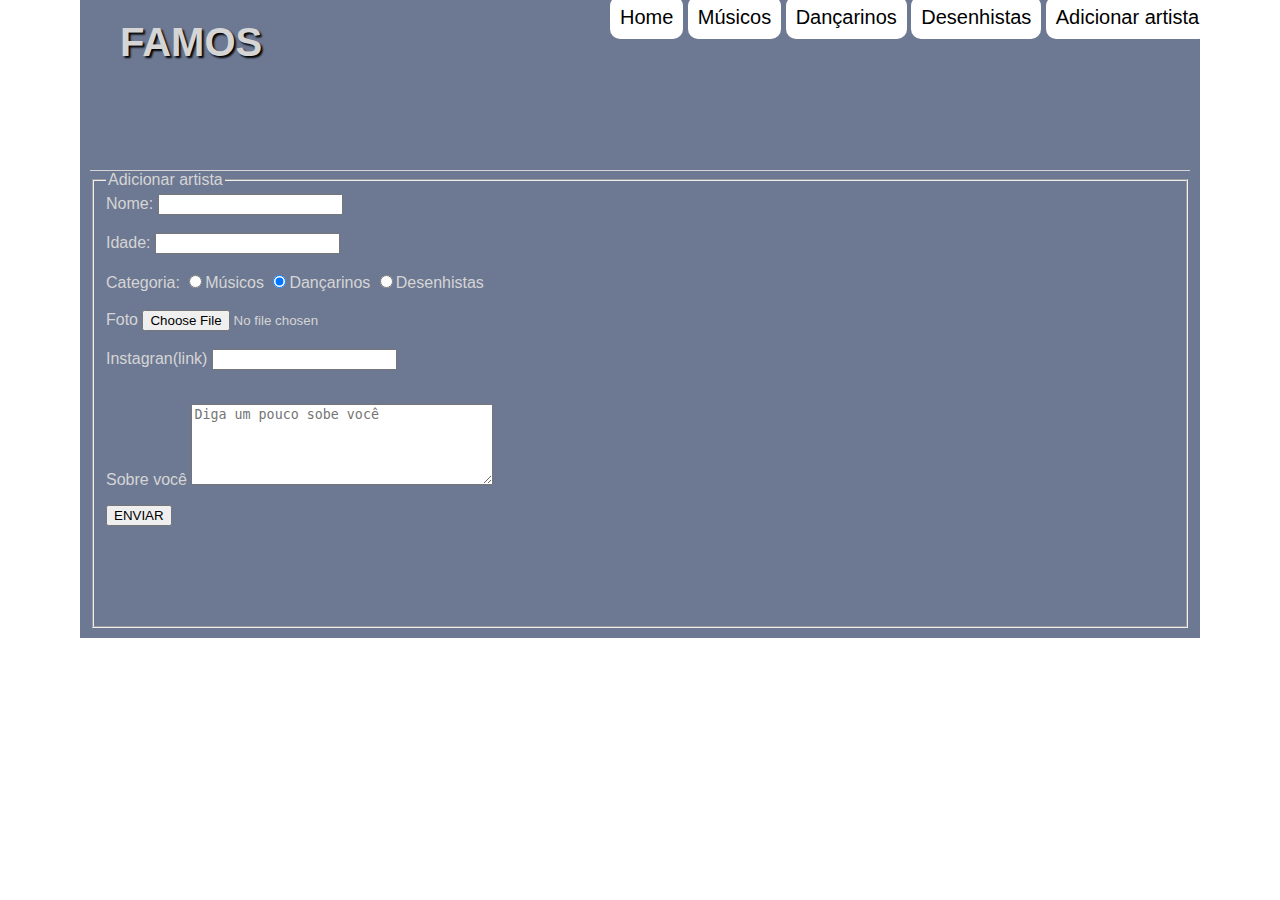
<file: add.html>
<!DOCTYPE html>
<html lang="pt-br">
<head>
    <meta charset="UTF-8">
    <meta name="viewport" content="width=device-width, initial-scale=1.0">
    <title>FAMOS.com</title>
    <link rel="stylesheet" type="text/css" href="estilo.css">
</head>
<body>
    <div id="interface">
        <header id="cabecalho">
            <h1>FAMOS</h1>
            
            <nav id="menu">
            <ul>
                <a href="index.html"><li>Home</li></a>
                <a href="musicos.html"><li>Músicos</li></a>
                <a href="dancarinos.html"><li>Dançarinos</li></a>
                <a href="desenhistas.html"><li>Desenhistas</li></a>
                <a href="add.html"><li>Adicionar artista</li></a>
            </ul>
        </nav>
        </header>
 <section>
        <form method="POST" id="fContato">
        <fieldset id="add">  
            <legend>Adicionar artista</legend>
            <label>Nome:</label>
            <input type="name">
            <br>
            <br>
            <label>Idade:</label>
            <input type="age">
            <br>
            <br>
            <label>Categoria:</label>
            <input type="radio" name="opcao" value="selectA" checked>Músicos
            <input type="radio" name="opcao" value="selectA" checked>Dançarinos
            <input type="radio" name="opcao" value="selectC">Desenhistas
            <br>
            <br>
            <label>Foto</label>
            <input type="file">  
            <br>
            <br>
            <label>Instagran(link)</label>         
            <input type="text">
            <br>
            <br>
            <p><label for="cMsg">Sobre você</label>
            <textarea name="tMsg" id="cMsg" cols="35" rows="5" placeholder="Diga um pouco sobe você"></textarea></p>

        <input type="button" name="tEnviar" value="ENVIAR"/>
    </form>
       <br><br><br><br><br><br>
    </section>
       
        <script type="text/javascript" src="jsdapag.js"></script>
</body>
</html>
</file>
<file: estilo.css>
@charset "UTF-8";
@import url('https://fonts.googleapis.com/css2?family=Sriracha&display=swap');
body{
    background-color: ##d5d5d5;
    font-family: Arial, sans-serif;
    color: #d5d5d5;
}

div#interface{
    width: 1100px;
    background-color: #6d7993;
    margin: -25px auto 10px auto;
    padding: 10px;
}

header#cabecalho{
    height: 150px;
    border-bottom: 1px solid #d5d5d5;

}

header#cabecalho h1{
  font-size: 30pt;
   margin-bottom: 0px;
   padding-bottom: 0px;
   margin-left: 30px;
   color: #d5d5d5;
   text-shadow: 2px 2px 2px black;
}

header#cabecalho h2{
    font-size: 30pt;
    margin-top: 0px;
    padding-top: 0px;
    margin-left: 50px;
    color: #d5d5d5;
    text-shadow: 2px 2px 2px black;
 }
nav#menu{
   display: block;
}

 nav#menu ul{
     list-style: none;
     position: absolute;
	top: -20px;
	left: 570px;
 }

 nav#menu li{
     font-size: 15pt;
     background-color:white;
     border-radius: 10px;
    display: inline-block;
     padding: 10px;
 }

 nav#menu a{
     text-decoration: none;
     color: black;
 }
 
 nav#menu li:hover{
     background-color: #606060;
 }

 nav#menu a:hover {
     color:#ffffff ;
    
 }
 section p#bc{
     color:#d5d5d5;
     font-size: 15pt;
     padding-left: 5px;
     text-shadow: 2px 2px 2px black;
 }

section p#info{
    font-size: 15pt;
}

 section hgroup{
     margin: 10px;
    display: block;
    position: absolute;
    top: 320px;
    left: 350px;
    text-shadow: 1px 1px 2px rgba(0,0,0,0.5);
    text-shadow: 2px 2px 2px black;
 }

 section h1, {
     padding: 0px;
     margin: 0px;
 }

 section img#perfil{
     margin: 10px;
     border: 5px solid white ;
	 box-shadow: 4px 4px 5px rgba(0,0,0,.4);
	 margin-bottom: 20px;
 }

 #link span{
	 background-color: rgba(0, 0,0,0.3);
	 font-size: 15pt;
	 padding: 5px;
	 margin-left: 30px;
	 margin-top: 20px;
 }

 #link a span{
	 text-decoration: none;
	 color: white;
 }

 fieldset#mensagem {
	background: url(imagens/icone-mensagem.png) no-repeat 95% 95%;
	margin: 30px;
	margin-bottom: 5px;

}

figure.foto-legenda{
    position: relative;
    display: block;
    margin: 30px auto 10px auto;
    border: 8px solid rgb(255, 255, 255);
    border-radius: 20px;
    box-shadow: 1px 1px 4px black;
    padding: 0px;
    width: 500px;
    height: 300px;
}
figure.foto-legenda figcaption {
	opacity: 0;
	position: absolute;
	top: 0px;
	background-color: rgba(0, 0, 0, .4);
	color: white;
	width: 100%;
	height: 100%;
	padding: 10px;
	box-sizing: border-box;	
	transition: opacity 1s;
}
figure.foto-legenda:hover figcaption {
	opacity: 1;
}
figure.foto-legenda figcaption p{
    text-align: center;
    font-size: 40pt;
}
ul#art-fotos {
	width: 700px;
	margin: 0 auto;
	padding: 50px;
	overflow: hidden;
	list-style: none;
}

ul#art-fotos li {
	float: left;
	width: 200px;
	height: 200px;
	margin: 10px;
	border: 5px solid white;
	background-color: #ffffff;
	box-shadow: 1px 1px 3px rgba(0,0,0,.4);
	-webkit-transition: all .4s ease-in;
}

ul#art-fotos li span {
	opacity: 0;
	color: #ffffff;
	text-shadow: 1px 1px 1px #000000;
	background-color: rgba(0,0,0,.3);
	font-size: 9pt;
	line-height: 370px;
	padding: 5px;
}

ul#art-fotos li:hover {
	-webkit-transform: scale(1.5);
}

ul#art-fotos li:hover span {
	opacity: 1;
}
ul#art-fotos li#mr {
	background: url('artistas/mrpic.jpg') no-repeat;
	background-position: 50% 50%;
	background-size: 400px 400px;
	background-color: #ffffff
}

ul#art-fotos li#mr:hover {
	background-position: 0px 0px;
	background-size: 200px 200px;
}

ul#art-fotos li#rv {
	background: url('artistas/rvpic.jpg') no-repeat;
	background-position: 50% 50%;
	background-size: 400px 400px;
	background-color: #ffffff
}

ul#art-fotos li#rv:hover {
	background-position: 0px 0px;
	background-size: 200px 200px;
}

ul#art-fotos li#vm {
	background: url('/artistas/vmpic.jpg') no-repeat;
	background-position: 50% 50%;
	background-size: 400px 400px;
	background-color: #ffffff
}

ul#art-fotos li#vm:hover {
	background-position: 0px 0px;
	background-size: 200px 200px;
}

ul#art-fotos li#lf {
	background: url('artistas/lf.jpg') no-repeat;
	background-position: 50% 50%;
	background-size: 400px 400px;
	background-color: #ffffff
}

ul#art-fotos li#lf:hover {
	background-position: 0px 0px;
	background-size: 200px 200px;
}

ul#art-fotos li#yr {
	background: url('artistas/yr.jpg') no-repeat;
	background-position: 50% 50%;
	background-size: 400px 400px;
	background-color: #ffffff
}

ul#art-fotos li#yr:hover {
	background-position: 0px 0px;
	background-size: 200px 200px;
}

ul#art-fotos li#ss {
	background: url('artistas/sspic.jpg') no-repeat;
	background-position: 50% 50%;
	background-size: 400px 400px;
	background-color: #ffffff
}

ul#art-fotos li#ss:hover {
	background-position: 0px 0px;
	background-size: 200px 200px;
}

ul#art-fotos li#pb {
	background: url('artistas/pbpic.jpg') no-repeat;
	background-position: 50% 50%;
	background-size: 400px 400px;
	background-color: #ffffff
}

ul#art-fotos li#pb:hover {
	background-position: 0px 0px;
	background-size: 200px 200px;
}

ul#art-fotos li#ge {
	background: url('artistas/gepic.jpg') no-repeat;
	background-position: 50% 50%;
	background-size: 400px 400px;
	background-color: #ffffff
}

ul#art-fotos li#ge:hover {
	background-position: 0px 0px;
	background-size: 200px 200px;
}

ul#art-fotos li#ls {
	background: url('artistas/lspic.jpg') no-repeat;
	background-position: 50% 50%;
	background-size: 400px 400px;
	background-color: #ffffff
}

ul#art-fotos li#ls:hover {
	background-position: 0px 0px;
	background-size: 200px 200px;
}

ul#art-fotos li#er {
	background: url('artistas/erpic.jpg') no-repeat;
	background-position: 50% 50%;
	background-size: 400px 400px;
	background-color: #ffffff
}

ul#art-fotos li#er:hover {
	background-position: 0px 0px;
	background-size: 200px 200px;
}
</file>
